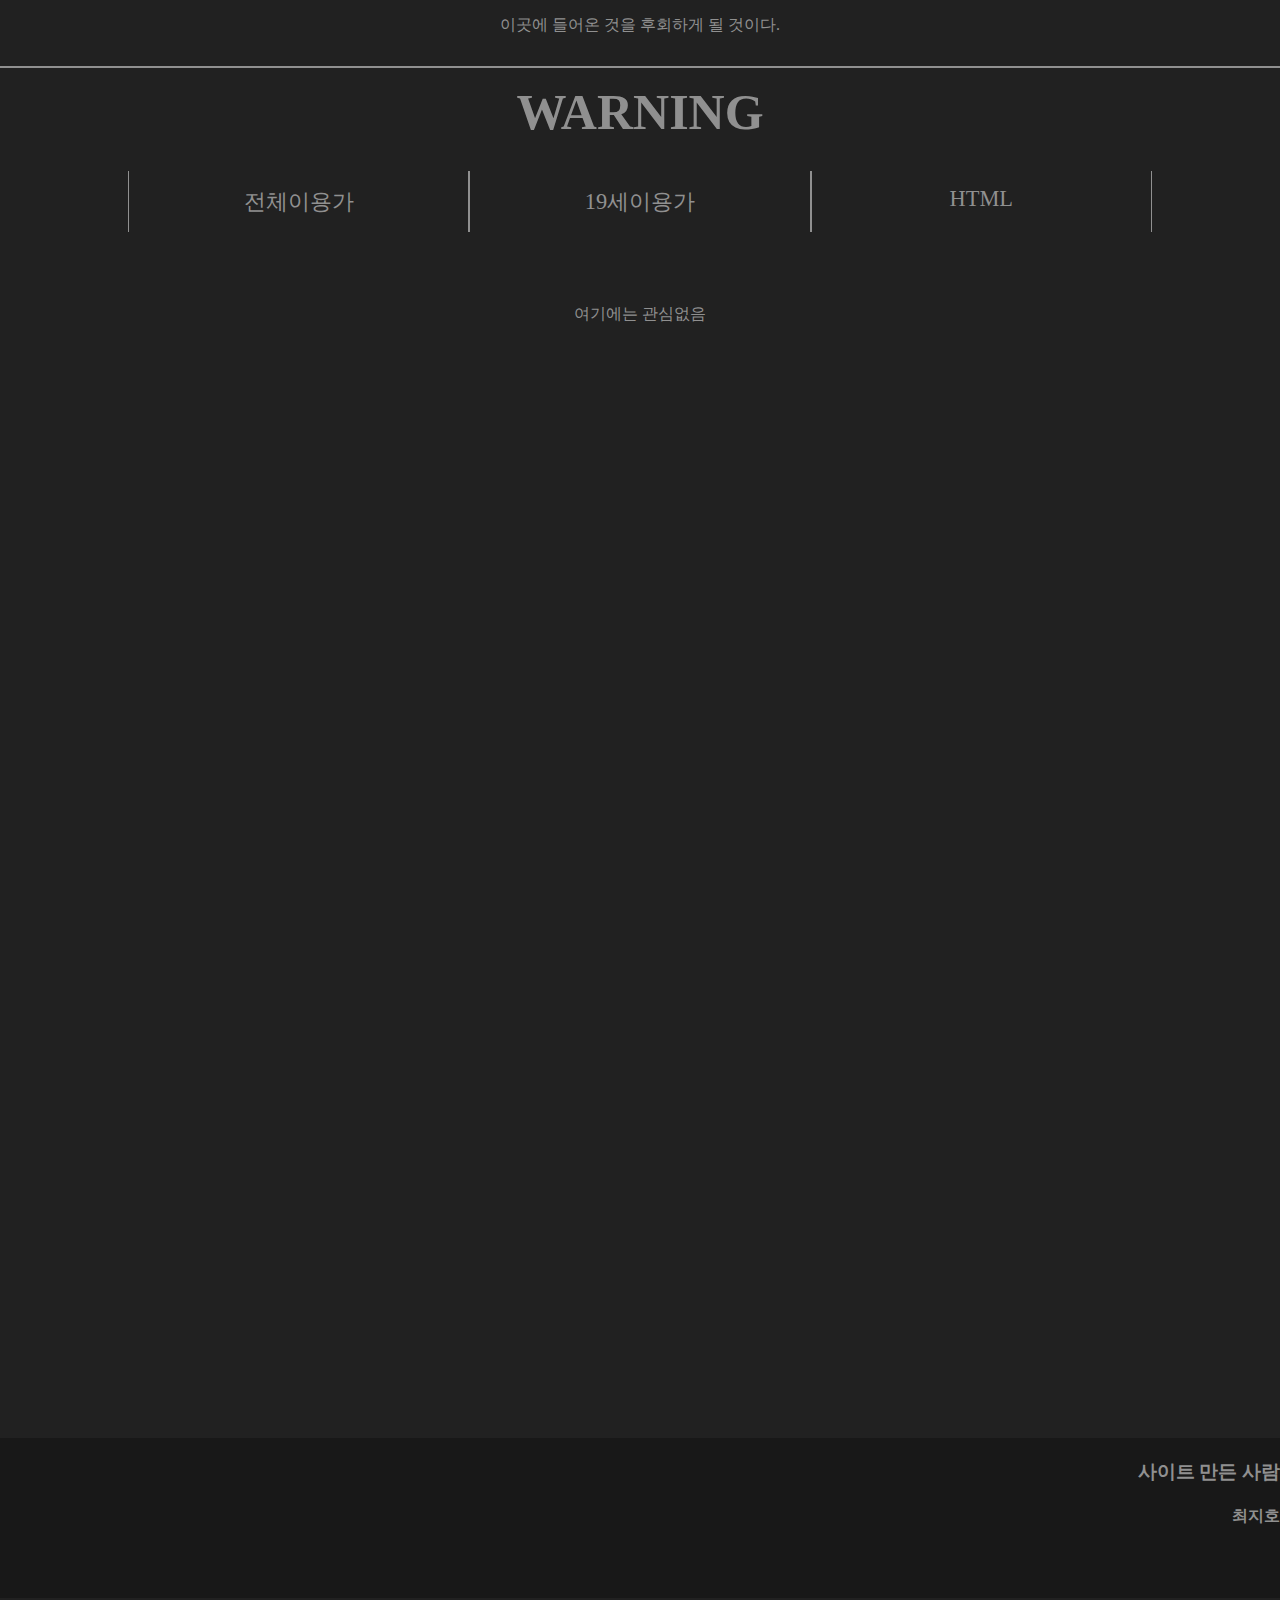
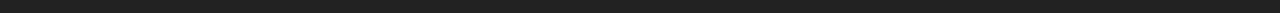
<file: 1.html>
<!doctype html>
<html>
<head>
  <title>전체이용가</title>
  <meta charset="utf-8">
  <link rel="stylesheet" href="styles.css">
</head>
<body>
  <p>이곳에 들어온 것을 후회하게 될 것이다.</p>
  <div class="line">
  </div>
  <h1><a id="title"href="index.html">WARNING</a></h1>
  <ul>
    <li><a href="1.html">전체이용가</a></li>
    <li><a href="2.html">19세이용가</a></li>
    <li><a href="3.html">HTML</a></li>
  </ul>
  <p>
    <br><br><br><br>여기에는 관심없음<br><br><br><br><br><br><br><br><br><br><br><br><br><br><br><br><br><br><br><br><br><br><br><br><br><br><br><br><br>
    <br><br><br><br><br><br><br><br><br><br><br><br><br><br><br><br><br><br><br><br><br><br><br><br><br><br><br><br><br><br><br><br><br>
    <div id=last>
      <h3>사이트 만든 사람</h3>
      <h4>최지호</h4>
    </div>
  </p>
</body>
</html>
</file>
<file: styles.css>
<style>
  head{
    margin: 0px;
  }
  li{
    display: inline-block;
  }
  body{
    text-align: center;
    padding-top: 15px;
    margin: 0px;
    background-color: #212121;
    }
  a{
    text-decoration: none;
    color: #909090;
    margin: 0px;
  }
  h1{
    color: #ffffff;
    text-align: center;
    font-size: 50px;
    margin: 0;
    border-top: 2px solid #909090;
    padding-bottom: 30px;
    padding-top: 15px;
  }
  li{
    font-size: 140%;
    padding: 0px;
    border-right: 1px solid #909090;
    border-left: 1px solid #909090;
    margin: 0px;
    padding-top: 15px;
    padding-bottom: 15px;
  }
  p, div{
    text-align: center;
    margin: 0px;
    color: #909090;
    padding-bottom: 15px
  }
  ul{
    display: grid;
    grid-template-columns: 1fr 1fr 1fr;
    margin: 0;
    padding-left: 10%;
    padding-right: 10%;
  }
  #last{
    border-top:2px solid #181818;
    background-color: #181818;
    padding-bottom: 50px;
    text-align: right;
    margin: 0;
  }
</style>
</file>
